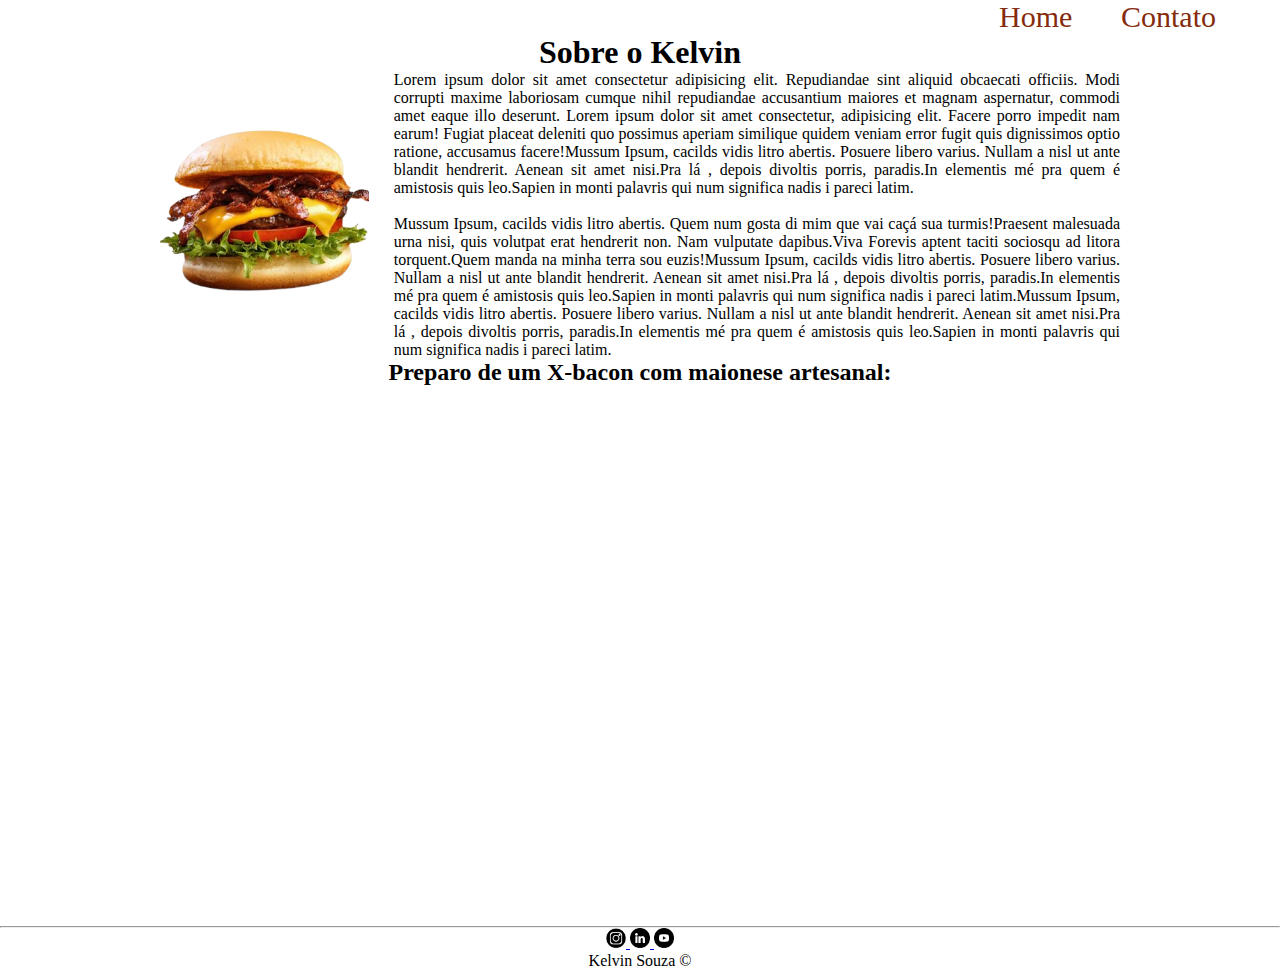
<file: index.html>
<!DOCTYPE html>
<html lang="pt_br">
<head>
    <meta charset="UTF-8">
    <meta http-equiv="X-UA-Compatible" content="IE=edge">
    <meta name="viewport" content="width=device-width, initial-scale=1.0">
    <title>Lanchonete do Kelvin</title>
    <link rel="stylesheet" href="assets/css/style.css">
</head>
<body>
    <ul class="navbar">
        <li>
            <a href="index.html">Home</a>
        </li>
        <li>
            <a href="Contato.html">Contato</a>
        </li>
    </ul>

    <h1 class = "center">Sobre o Kelvin</h1>
    
    <div class="container">
        <div>
            <img src="assets/img/x-bacon-25507-removebg-preview.png" alt="foto de um X-bacon perfeito">
        </div>
        <div>
            <p class = "justify">Lorem ipsum dolor sit amet consectetur adipisicing elit. Repudiandae sint aliquid obcaecati officiis. Modi corrupti maxime laboriosam cumque nihil   repudiandae accusantium maiores et magnam aspernatur, commodi amet eaque illo deserunt.  
            Lorem ipsum dolor sit amet consectetur, adipisicing elit. Facere porro impedit nam earum! Fugiat placeat deleniti quo possimus aperiam similique quidem veniam error fugit quis dignissimos optio ratione, accusamus facere!Mussum Ipsum, cacilds vidis litro abertis. Posuere libero varius. Nullam a nisl ut ante blandit hendrerit. Aenean sit amet nisi.Pra lá , depois divoltis porris, paradis.In elementis mé pra quem é amistosis quis leo.Sapien in monti palavris qui num significa nadis i pareci latim.
            </p>
            <br>
            <p class = "justify">
            Mussum Ipsum, cacilds vidis litro abertis. Quem num gosta di mim que vai caçá sua turmis!Praesent malesuada urna nisi, quis volutpat erat hendrerit non. Nam vulputate dapibus.Viva Forevis aptent taciti sociosqu ad litora torquent.Quem manda na minha terra sou euzis!Mussum Ipsum, cacilds vidis litro abertis. Posuere libero varius. Nullam a nisl ut ante blandit hendrerit. Aenean sit amet nisi.Pra lá , depois divoltis porris, paradis.In elementis mé pra quem é amistosis quis leo.Sapien in monti palavris qui num significa nadis i pareci latim.Mussum Ipsum, cacilds vidis litro abertis. Posuere libero varius. Nullam a nisl ut ante blandit hendrerit. Aenean sit amet nisi.Pra lá , depois divoltis porris, paradis.In elementis mé pra quem é amistosis quis leo.Sapien in monti palavris qui num significa nadis i pareci latim.
            </p>
        </div>

    </div>

    <h2 class="center">Preparo de um X-bacon com maionese artesanal:</h2>
    <!-- <center> -->
        <div class="video center">
            <iframe width="560" height="315" src="https://www.youtube.com/embed/UszEZlDhaQg" title="YouTube video player" frameborder="0" allow="accelerometer; autoplay; clipboard-write; encrypted-media; gyroscope; picture-in-picture; web-share" allowfullscreen></iframe>
        </div>
    <!-- </center> -->
    
    <hr>
    <footer>

        <div class="center">
            <a href="https://www.instagram.com/" target="_blank">
                <img class="tm-social" src="assets/img/instagram.png" alt="Logo do instagram">
            </a>

            <a href="https://www.linkedin.com/" target="_blank">
                <img class="tm-social" src="assets/img/linkedin.png" alt="Logo do LinkedIn">
            </a>
            
            <a href="https://www.youtube.com/" target="_blank">
                <img class="tm-social" src="assets/img/youtube.png" alt="Logo do YouTube">
            </a>
        </div>

        <p class="center">
            Kelvin Souza &copy;
        </p>
    </footer>

</body>
</html>
</file>
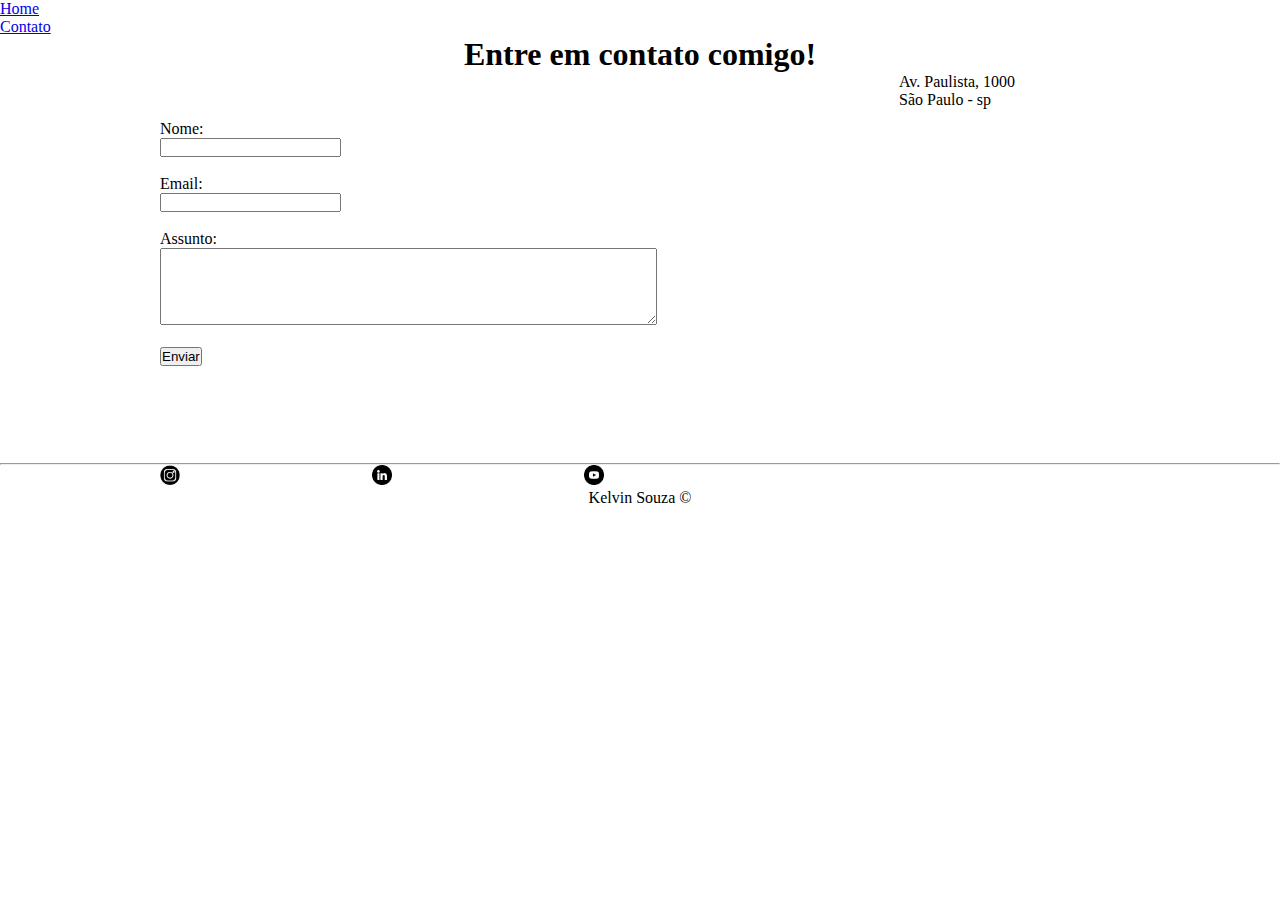
<file: contato.html>
<!DOCTYPE html>
<html lang="pt-br">
<head>
    <meta charset="UTF-8">
    <meta http-equiv="X-UA-Compatible" content="IE=edge">
    <meta name="viewport" content="width=device-width, initial-scale=1.0">
    <title>Contato</title>
    <link rel="stylesheet" href="assets/css/style.css">
</head>
<body>

    <ul id="menu">
        <li>
            <a href="index.html">Home</a>
        </li>
        <li>
            <a href="Contato.html">Contato</a>
        </li>
    </ul>

    <h1 class="center">Entre em contato comigo!</h1>

    <div class="container mb-50">
        <div>
            <form>
                <label for="nome">Nome:</label> <br>
                <input type="text" id="nome">
                <br><br>
                <label for="email">Email:</label> <br>
                <input type="email" id="email">
                <br><br>
                <label for="assunto">Assunto:</label> <br>
                <textarea name="assunto" id="assunto" cols="60" rows="5"></textarea>
                <br><br>
                <button>Enviar</button>
            </form>
        </div>

        <div class="ml-50">
            <p>Av. Paulista, 1000</p>
            <p>São Paulo - sp</p>

            <iframe src="https://www.google.com/maps/embed?pb=!1m18!1m12!1m3!1d3657.0981691353004!2d-46.65412628440657!3d-23.564917467610123!2m3!1f0!2f0!3f0!3m2!1i1024!2i768!4f13.1!3m3!1m2!1s0x94ce5994f2e15a7d%3A0xdeb92126793e5e90!2sAv.%20Paulista%2C%201000%20-%20Bela%20Vista%2C%20S%C3%A3o%20Paulo%20-%20SP%2C%2001310-100!5e0!3m2!1spt-BR!2sbr!4v1680647621927!5m2!1spt-BR!2sbr" width="450" height="300" style="border:0;" allowfullscreen="" loading="lazy" referrerpolicy="no-referrer-when-downgrade"></iframe>
        </div>
    </div>

    <hr>
    <footer>

        <div class="container">
            <a href="https://www.instagram.com/" target="_blank">
                <img class="tm-social p-20" src="assets/img/instagram.png" alt="Logo do instagram">
            </a>

            <a href="https://www.linkedin.com/" target="_blank">
                <img class="tm-social p-20" src="assets/img/linkedin.png" alt="Logo do LinkedIn">
            </a>
            
            <a href="https://www.youtube.com/" target="_blank">
                <img class="tm-social p-20" src="assets/img/youtube.png" alt="Logo do YouTube">
            </a>
        </div>

        <p class="center">
            Kelvin Souza &copy;
        </p>
    </footer>

    <script src="./assets/js/script.js">
    </script>

</body>
</html>
</file>
<file: assets/css/style.css>
/*Estilos da página index.html*/
*{
    padding: 0;
    margin: 0;
    box-sizing: border-box;
}

.center {
    text-align: center;
}

.justify {
    text-align: justify;
}

.container {
    display: flex;
    align-items: center;
    width: 75%;
    margin: 0 auto;
    gap: 20%;
    /* background-color: #f8d3a1; */
}

.navbar {
    display: flex;
    justify-content: right;
    gap: 4%;
    list-style: none;
    padding-right: 5%;
    font-size: 30px;
}

.navbar a {
    text-decoration: none;
    color: #852b0d;
    transition: color 0.3s;
}

.navbar a:hover{
    color: #826610;
}

.video{
    width: 75%;
    aspect-ratio: 16/9;
    margin: 0 auto;
    display: block;
}

.tm-social {
    width: 20px;
    height: 20px;
}

.logo {

}

img {
    width: 500%;
}

/*#menu li {
    display: inline;
    padding: 20px;
    
}

#menu li a {
    text-decoration: none;
    color: black;
    font-size: 22px;
    transition: color 0.3s;
}

#menu li a:hover {
    color: blueviolet
}*/

/*.p-50 {
    padding: 40%;
}*/

.mb-50 {
    margin-bottom: 50px;
    
}


/*Estilos da página contato.html*/
.ml-50 {
    margin-left: 50px;
}
</file>
